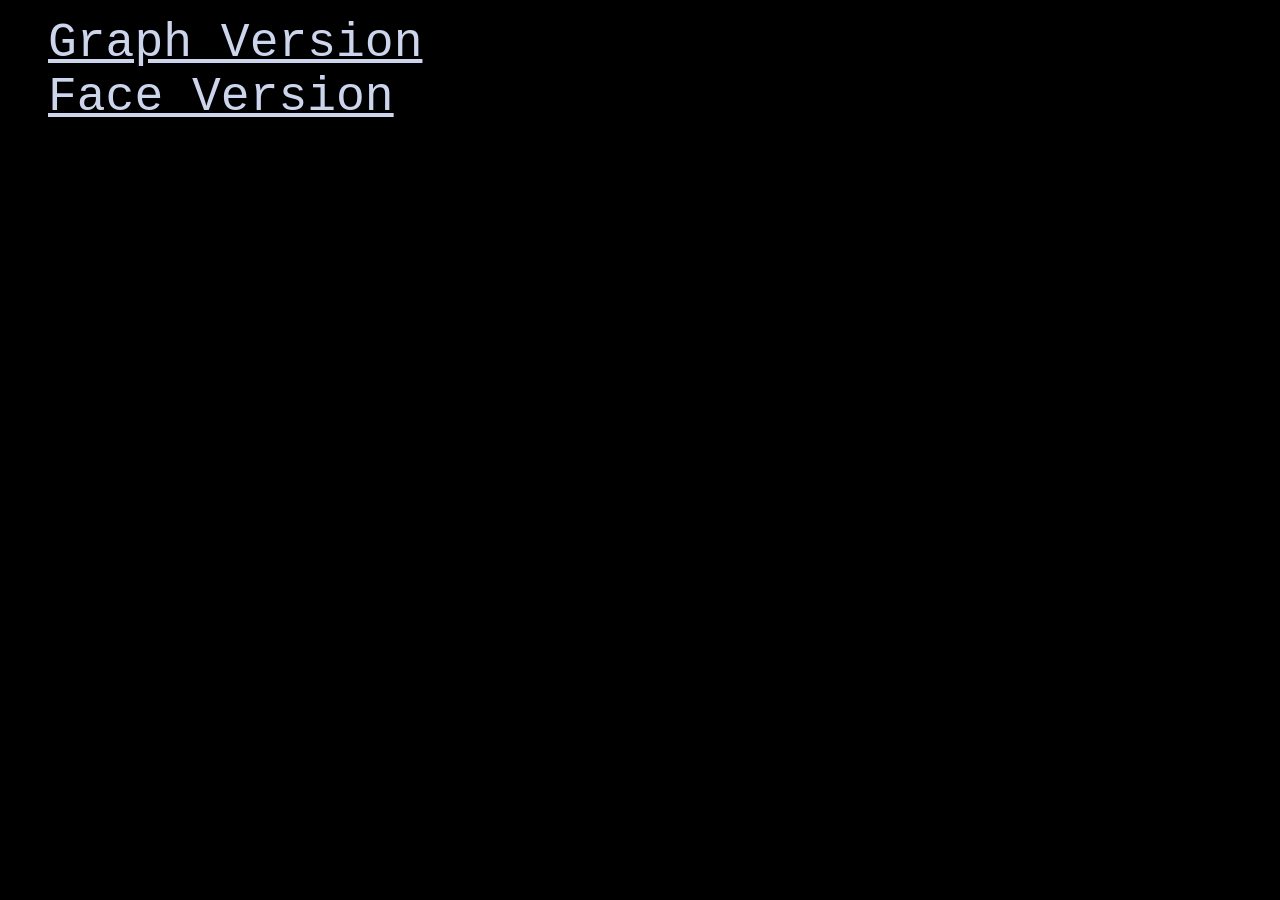
<file: frontend/index.html>
<!DOCTYPE html>
<html lang="en">
<head>
    <meta charset="UTF-8">
    <meta name="viewport" content="width=device-width, initial-scale=1.0">
    <title>Frame to Graph</title>
    <link rel="stylesheet" href="./styles.css">
</head>
<body>
    <ul>
        <li><a href="graph-version.html">Graph Version</a></li>
        <li><a href="face-version.html">Face Version</a></li>
    </ul>
</body>
</html>
</file>
<file: frontend/styles.css>
html {
    background-color: black;
}

a {
    color: rgb(205, 213, 237);
    font-family:'Courier New', Courier, monospace;
    font-size: 3rem;
}
</file>
